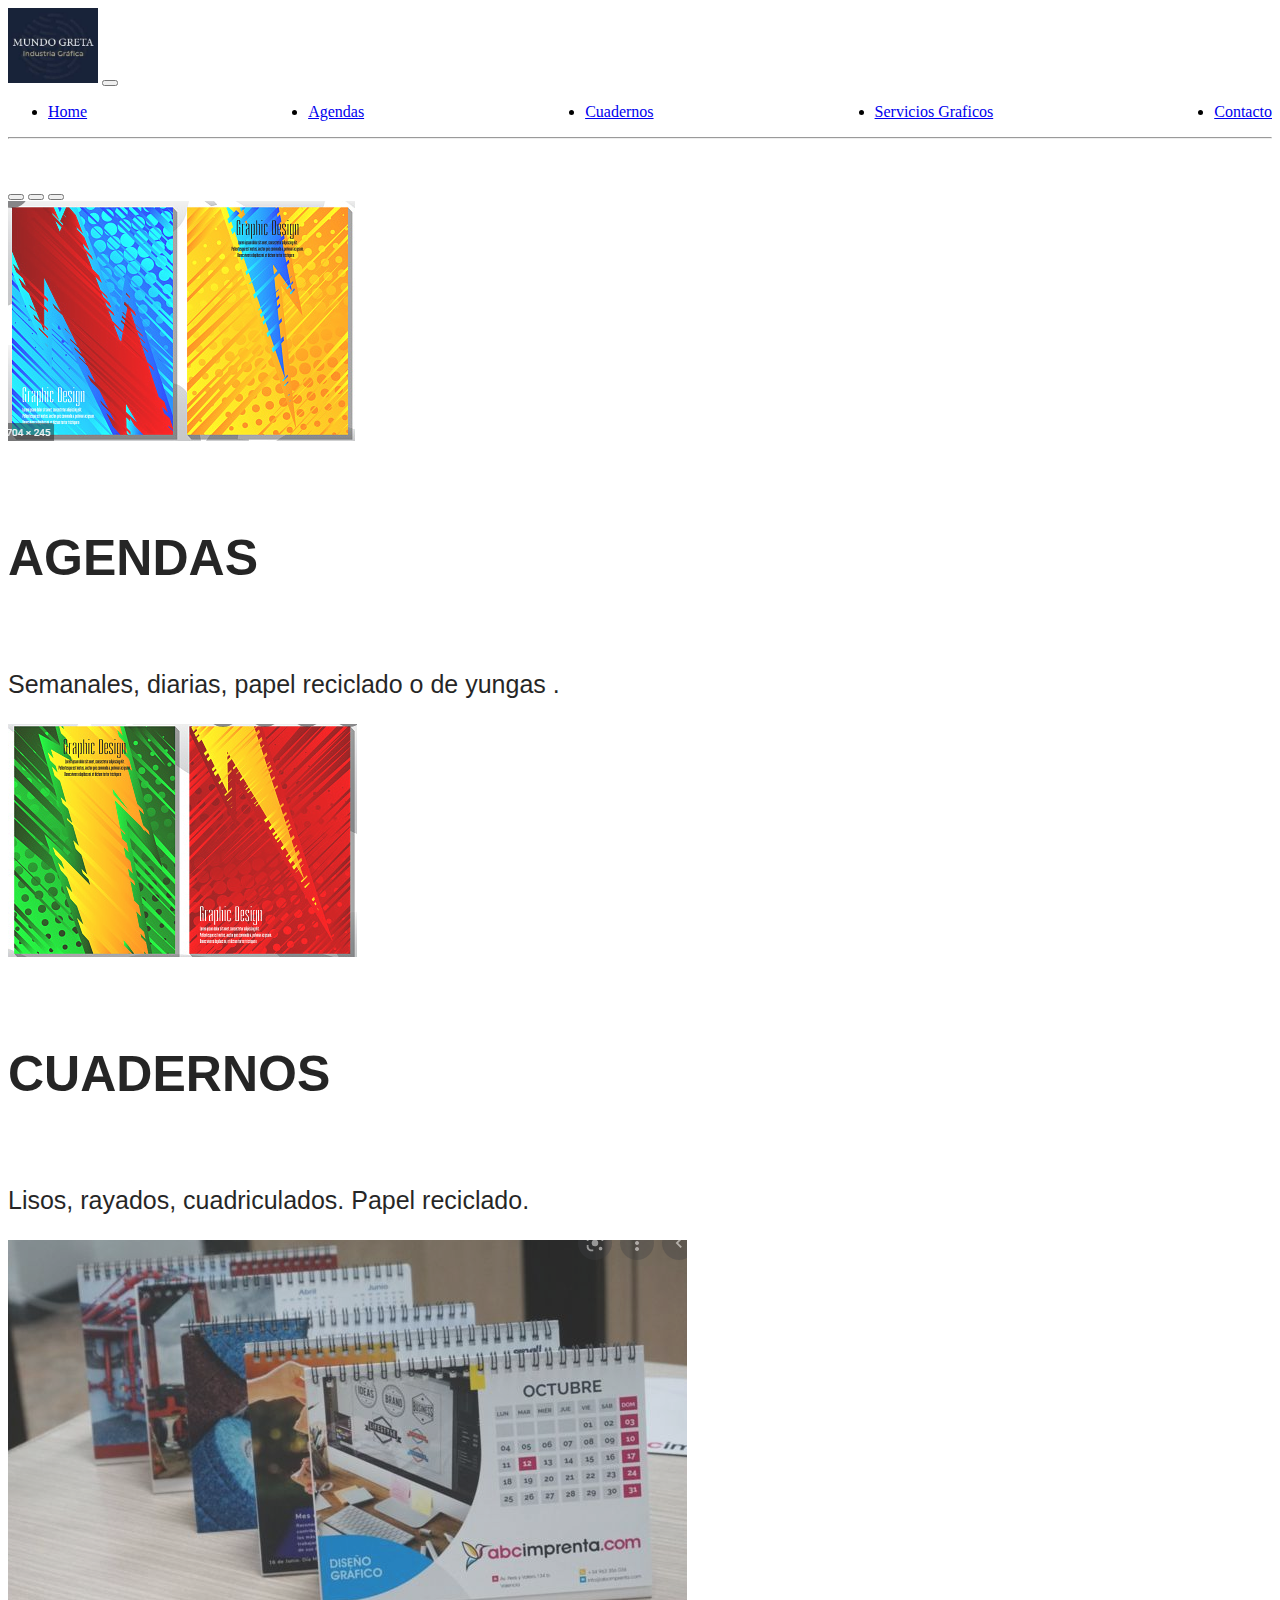
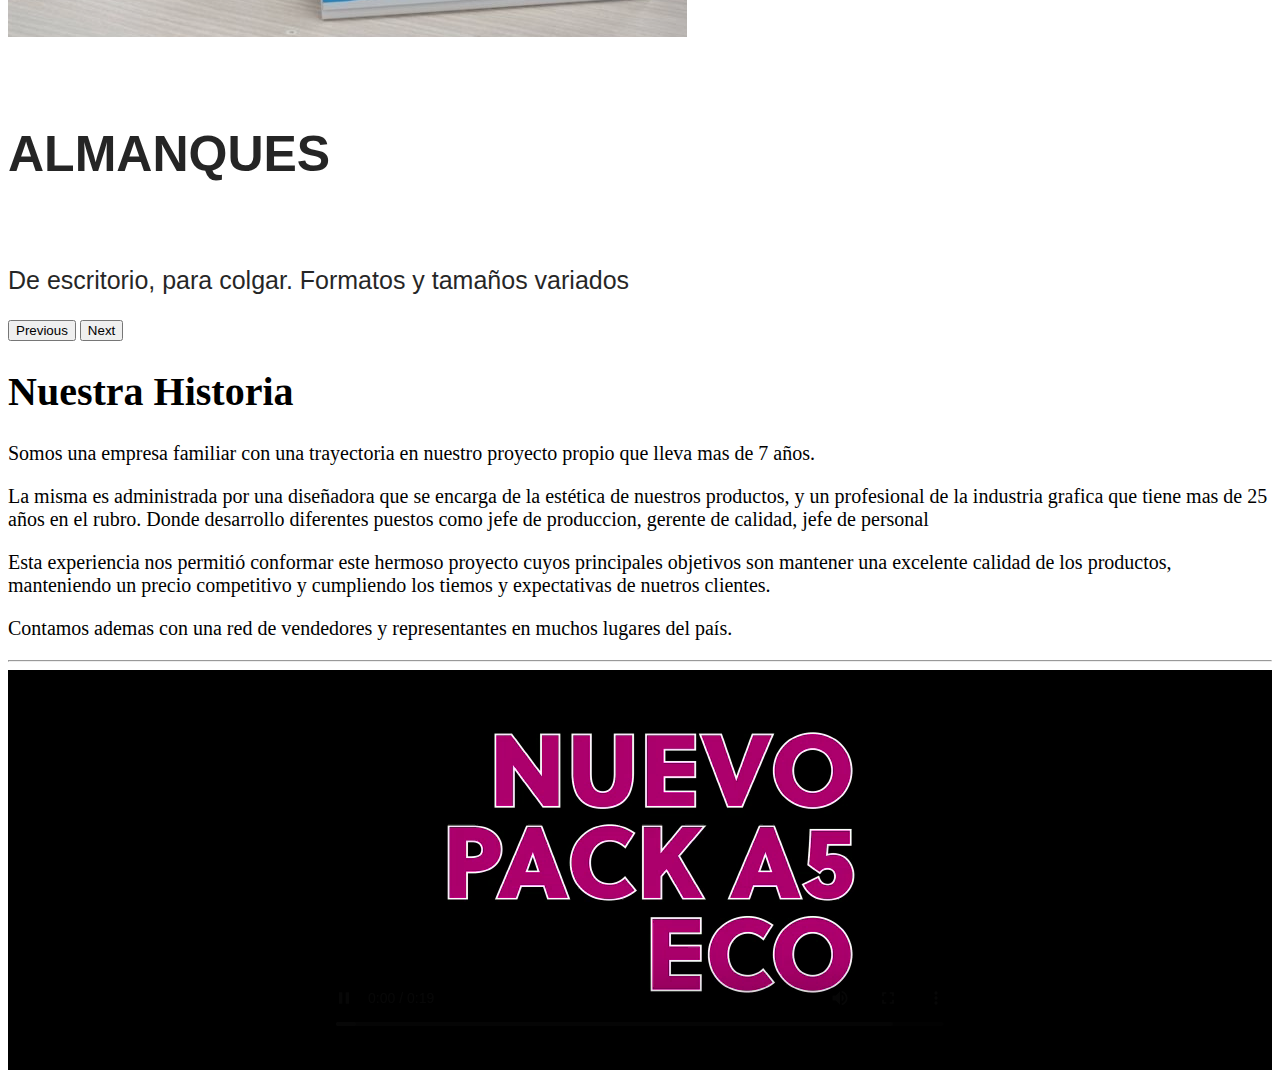
<file: index.html>
<!DOCTYPE html>
<html lang="en">
<head>
    <meta charset="UTF-8">
    <meta http-equiv="X-UA-Compatible" content="IE=edge">
    <meta name="viewport" content="width=device-width, initial-scale=1.0">
    <title>bootstrap</title>
    <!-- CSS only -->
<link href="https://cdn.jsdelivr.net/npm/bootstrap@5.2.0-beta1/dist/css/bootstrap.min.css" rel="stylesheet" integrity="sha384-0evHe/X+R7YkIZDRvuzKMRqM+OrBnVFBL6DOitfPri4tjfHxaWutUpFmBp4vmVor" crossorigin="anonymous">
<link rel="stylesheet" href="./css/estilos.css">

</head>
<body>

 
      <nav class="navbar navbar-expand-lg bg-light">
        <div class="container-fluid">
            <img src="./imagenes/logomg.png" alt="" width="90" height="75">
          <a class="navbar-brand" href="./index.html"></a>
          <button class="navbar-toggler" type="button" data-bs-toggle="collapse" data-bs-target="#navbarNav" aria-controls="navbarNav" aria-expanded="false" aria-label="Toggle navigation">
            <span class="navbar-toggler-icon"></span>
          </button>
          <div class="collapse navbar-collapse" id="navbarNav">
            <ul class="navbar-nav">
              <li class="nav-item">
                <a class="nav-link active" aria-current="page" href="./index.html">Home</a>
              </li>
              <li class="nav-item">
                <a class="nav-link" href="./html paginas/agendas2.html">Agendas</a>
              </li>
              <li class="nav-item">
                <a class="nav-link" href="./html paginas/cuadernos2.html">Cuadernos</a>
              </li>
              <li class="nav-item">
                <a class="nav-link" href="./html paginas/servgraficos2.html">Servicios Graficos</a>
              </li>
              <li class="nav-item">
                <a class="nav-link" href="./html paginas/contacto2.html">Contacto</a>
              </li>
            </ul>
          </div>
        </div>
      </nav>

<hr>

      <br>
      <br>
 
      <div class="container bg-info">
        <div class="row">
          <div class="col-md-6">
            <div id="carouselExampleCaptions" class="carousel slide" data-bs-ride="false">
        <div class="carousel-indicators">
          <button type="button" data-bs-target="#carouselExampleCaptions" data-bs-slide-to="0" class="active" aria-current="true" aria-label="Slide 1"></button>
          <button type="button" data-bs-target="#carouselExampleCaptions" data-bs-slide-to="1" aria-label="Slide 2"></button>
          <button type="button" data-bs-target="#carouselExampleCaptions" data-bs-slide-to="2" aria-label="Slide 3"></button>
        </div>
        <div class="carousel-inner">
          <div class="carousel-item active">
            <img src="./imagenes/cuadernos4.png" class="d-block w-100" alt="...">
            <div class="carousel-caption d-none d-md-block">
              <h5>AGENDAS</h5>
              <p>Semanales, diarias, papel reciclado o de yungas .</p>
            </div>
          </div>
          <div class="carousel-item">
            <img src="./imagenes/cuadernos5.png" class="d-block w-100" alt="...">
            <div class="carousel-caption d-none d-md-block">
              <h5>CUADERNOS</h5>
              <p>Lisos, rayados, cuadriculados. Papel reciclado.</p>
            </div>
          </div>
          <div class="carousel-item">
            <img src="./imagenes/almanaques1.png" class="d-block w-100" alt="...">
            <div class="carousel-caption d-none d-md-block">
              <h5>ALMANQUES</h5>
              <p>De escritorio, para colgar. Formatos y tamaños variados</p>
            </div>
          </div>
        </div>
        <button class="carousel-control-prev" type="button" data-bs-target="#carouselExampleCaptions" data-bs-slide="prev">
          <span class="carousel-control-prev-icon" aria-hidden="true"></span>
          <span class="visually-hidden">Previous</span>
        </button>
        <button class="carousel-control-next" type="button" data-bs-target="#carouselExampleCaptions" data-bs-slide="next">
          <span class="carousel-control-next-icon" aria-hidden="true"></span>
          <span class="visually-hidden">Next</span>
        </button>
      </div>
          </div>
          <div class="col">
            <article class="content">
                <div>
                <h1>Nuestra Historia</h1>
                <p>Somos una empresa familiar con una trayectoria en nuestro proyecto propio que lleva mas de 7 años.</p>
                <p>La misma es administrada por una diseñadora que se encarga de la estética de nuestros productos, y un profesional de la industria grafica que tiene mas de 25 años en el rubro. Donde desarrollo diferentes puestos como jefe de produccion, gerente de calidad, jefe de personal</p>
                <p>Esta experiencia nos permitió conformar este hermoso proyecto cuyos principales objetivos son mantener una excelente calidad de los productos, manteniendo un precio competitivo y cumpliendo los tiemos y expectativas de nuetros clientes. </p>
                <p>Contamos ademas con una red de vendedores y representantes en muchos lugares del país.</p>
            </div>
            </article>
            <!--<iframe src="./imagenes/Agendas Video.mp4" frameborder="0"></iframe>
             <video 
             src="./imagenes/Agendas Video.mp4" muted autoplay controls >
             
            </video> -->
          </div>
          </div>
      </div>

<hr>

<div class="ad">
    <div class="video-responsive">
    <iframe width="560" height="315"  
        src="./imagenes/Agendas Video.mp4"
        title="Agendas nuevas"  
        frameborder="0" 
        allow="accelerometer; autoplay; clipboard-write; encrypted-media; gyroscope; picture-in-picture" 
        allowfullscreen>
        
        
    </iframe>
</div>


      
    




<!-- JavaScript Bundle with Popper -->
<script src="https://cdn.jsdelivr.net/npm/bootstrap@5.2.0-beta1/dist/js/bootstrap.bundle.min.js" integrity="sha384-pprn3073KE6tl6bjs2QrFaJGz5/SUsLqktiwsUTF55Jfv3qYSDhgCecCxMW52nD2" crossorigin="anonymous"></script>    
</body>
</html>
</file>
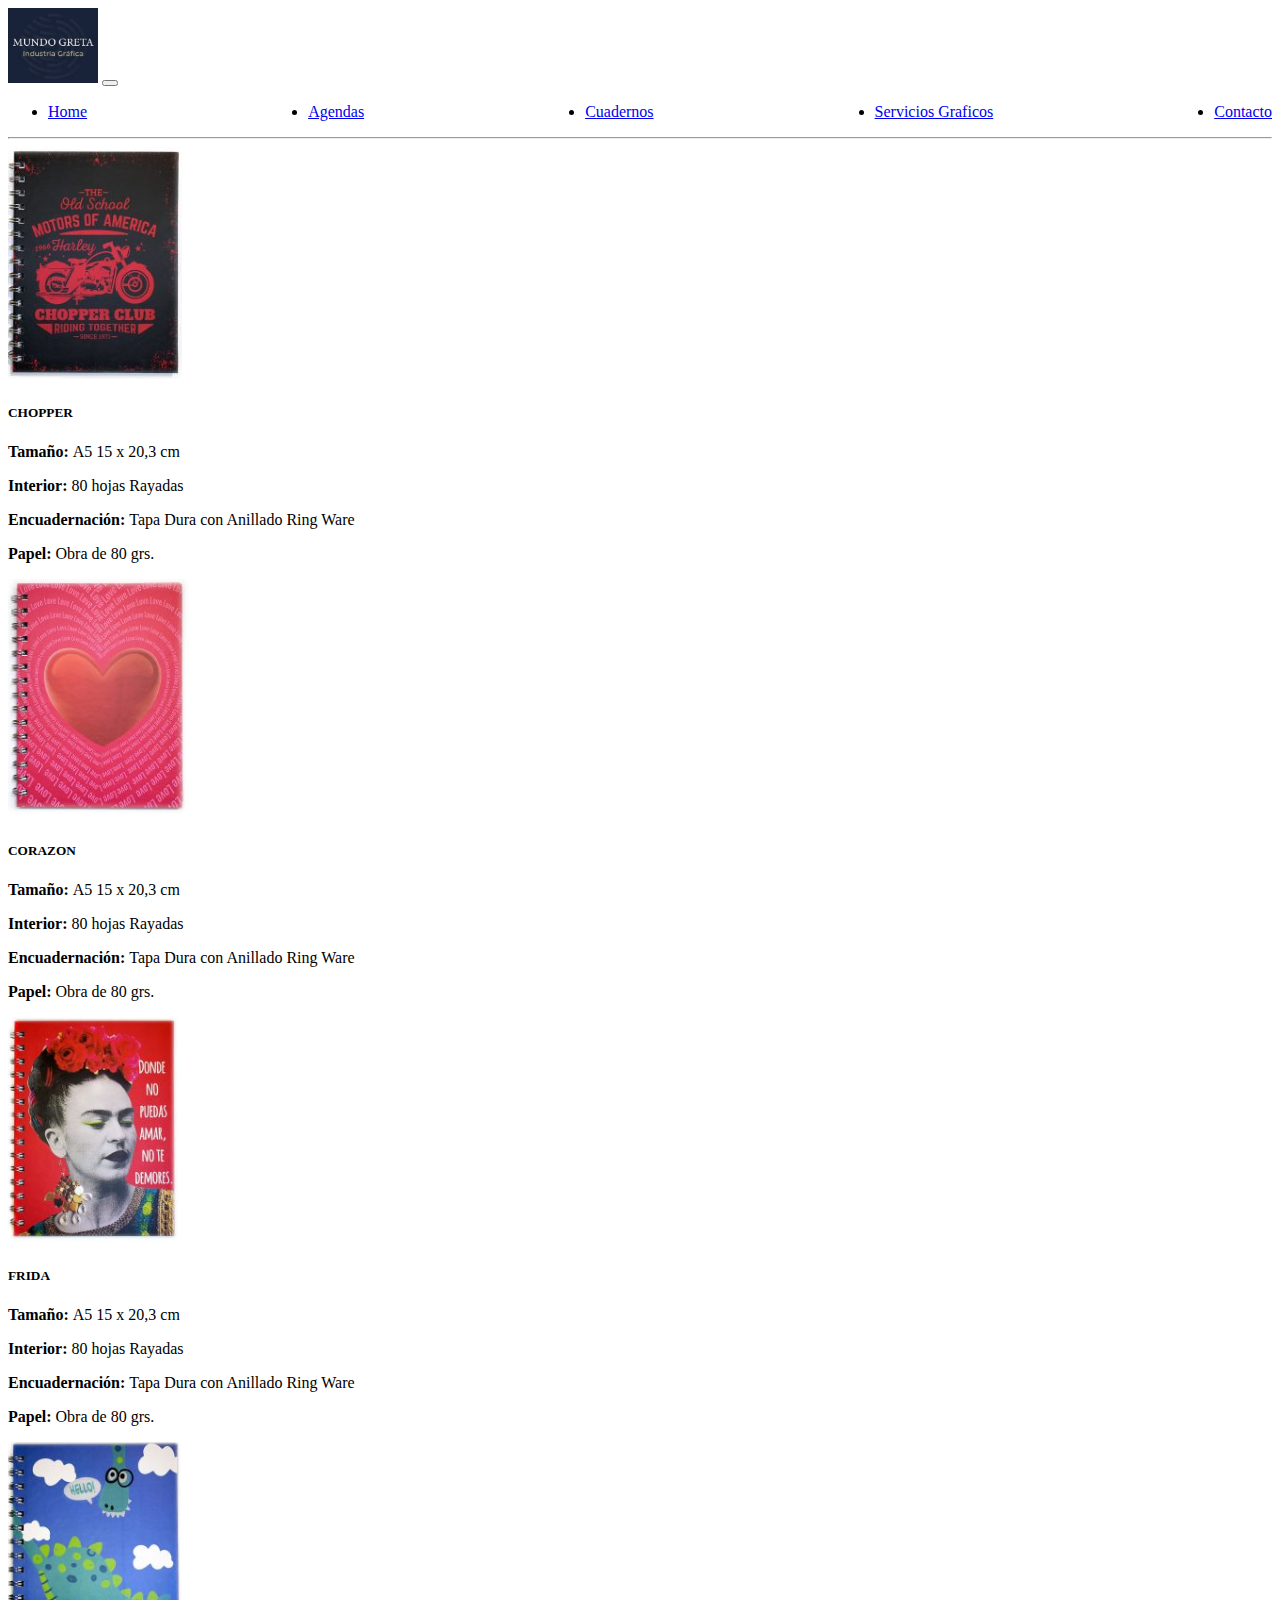
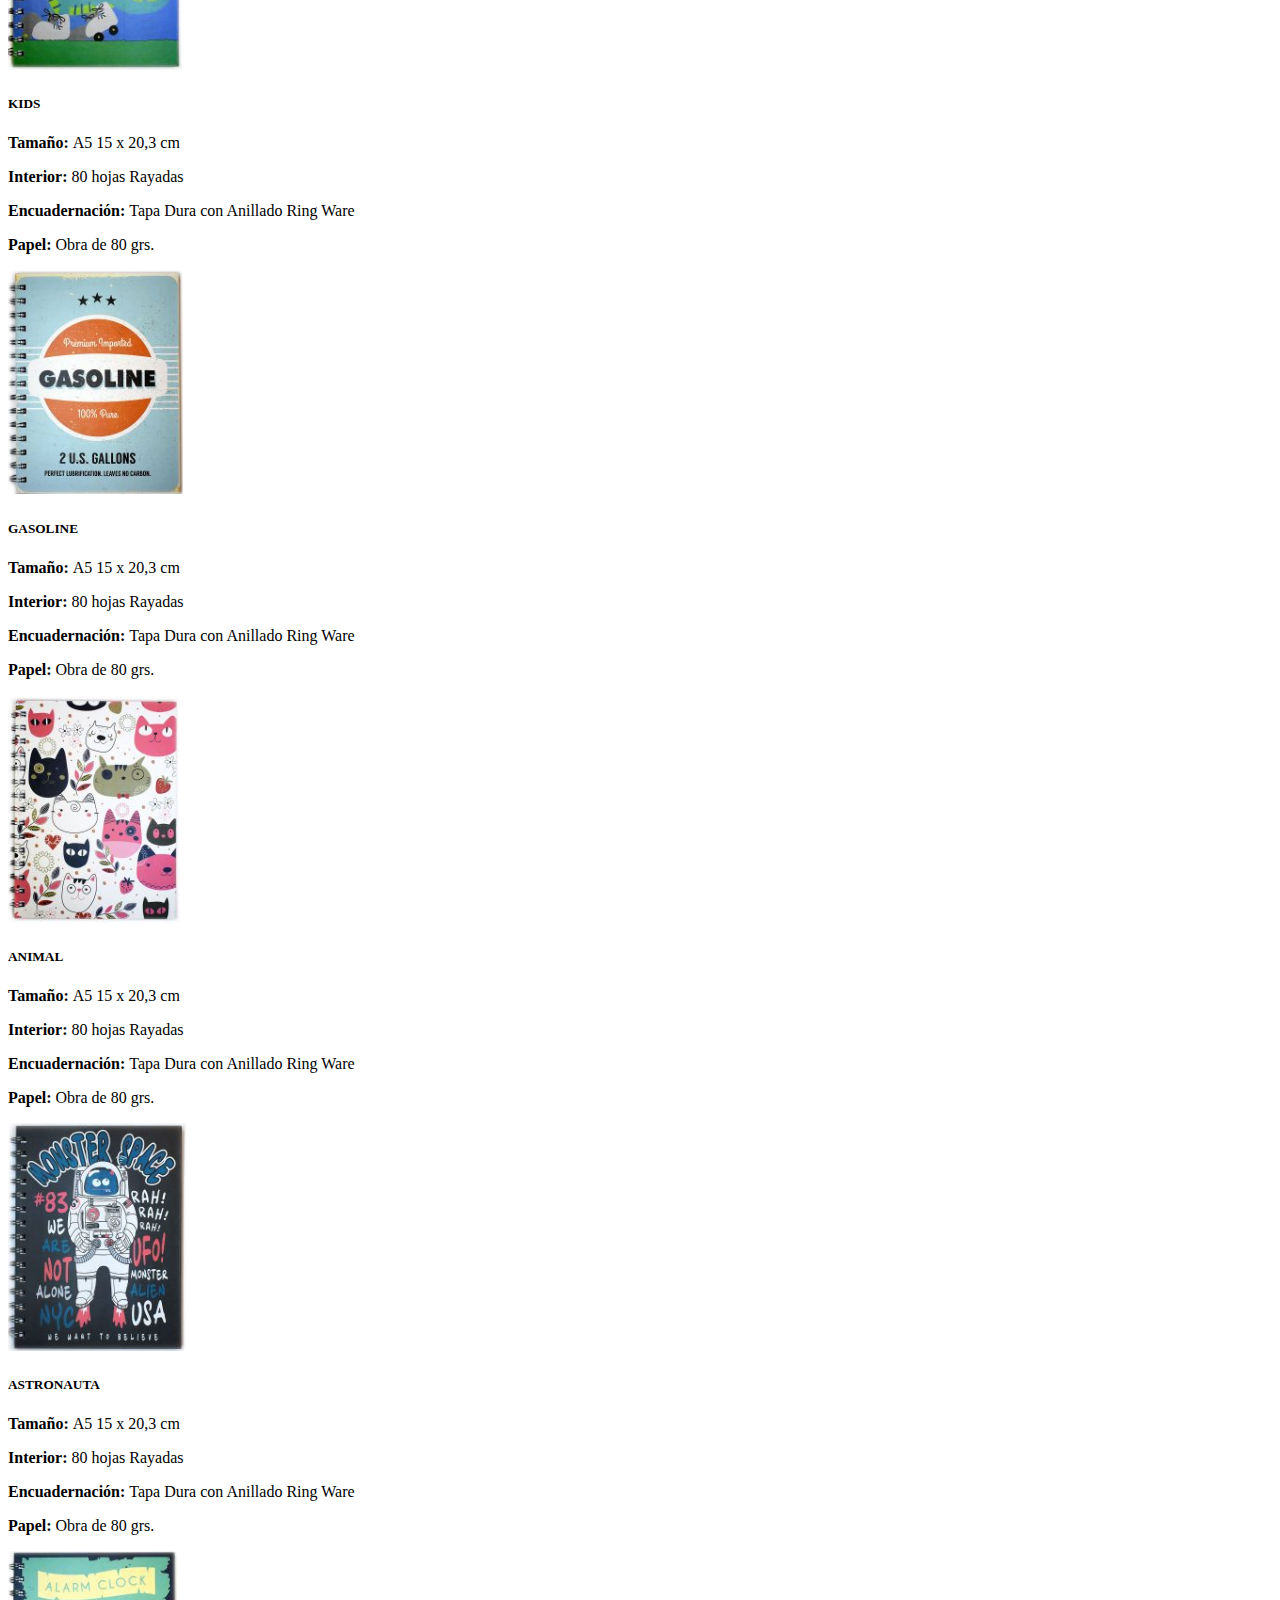
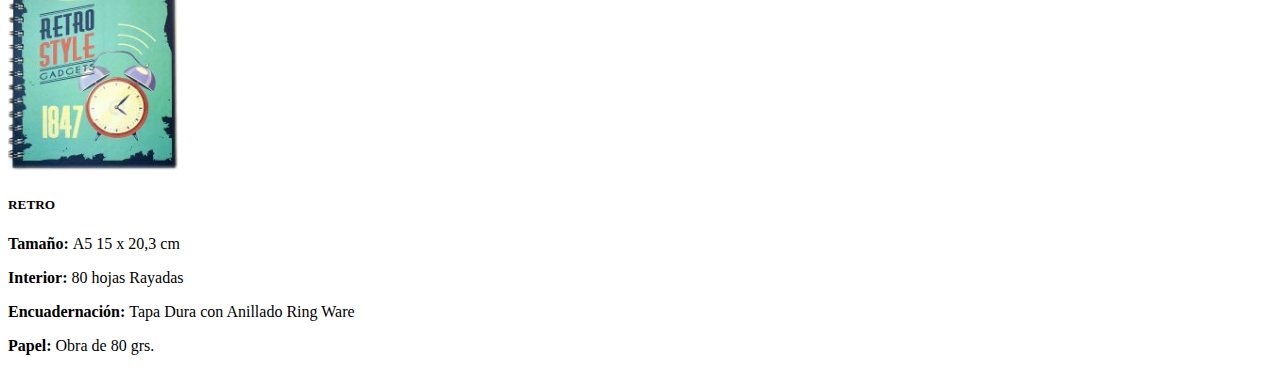
<file: html paginas/agendas2.html>
<!DOCTYPE html>
<html lang="en">
<head>
    <meta charset="UTF-8">
    <meta http-equiv="X-UA-Compatible" content="IE=edge">
    <meta name="viewport" content="width=device-width, initial-scale=1.0">
    <title>Mundo Greta</title>
    <!-- CSS only -->
<link href="https://cdn.jsdelivr.net/npm/bootstrap@5.2.0-beta1/dist/css/bootstrap.min.css" rel="stylesheet" integrity="sha384-0evHe/X+R7YkIZDRvuzKMRqM+OrBnVFBL6DOitfPri4tjfHxaWutUpFmBp4vmVor" crossorigin="anonymous">
<link rel="stylesheet" href="../css/estilos.css">

</head>
<body>

 
      <nav class="navbar navbar-expand-lg bg-light">
        <div class="container-fluid">
            <img src="../imagenes/logomg.png" alt="" width="90" height="75">
          <a class="navbar-brand" href="../index.html"></a>
          <button class="navbar-toggler" type="button" data-bs-toggle="collapse" data-bs-target="#navbarNav" aria-controls="navbarNav" aria-expanded="false" aria-label="Toggle navigation">
            <span class="navbar-toggler-icon"></span>
          </button>
          <div class="collapse navbar-collapse" id="navbarNav">
            <ul class="navbar-nav">
              <li class="nav-item">
                <a class="nav-link active" aria-current="page" href="../index.html">Home</a>
              </li>
              <li class="nav-item">
                <a class="nav-link" href="../html paginas/agendas2.html">Agendas</a>
              </li>
              <li class="nav-item">
                <a class="nav-link" href="../html paginas/cuadernos2.html">Cuadernos</a>
              </li>
              <li class="nav-item">
                <a class="nav-link" href="../html paginas/servgraficos2.html">Servicios Graficos</a>
              </li>
              <li class="nav-item">
                <a class="nav-link" href="../html paginas/contacto2.html">Contacto</a>
              </li>
            </ul>
          </div>
        </div>
      </nav>

<hr>

<div class="row row-cols-1 row-cols-sm-2 row-cols-md-4 row-cols-lg-6 g-6" >
    <div class="col">
      <div class="card" >
        <img src="../imagenes/1agenda.png" class="card-img-top" alt="...">
        <div class="card-body">
          <h5 class="card-title">CHOPPER</h5>
          <p class="card-text"><p><strong> Tamaño: </strong>A5 15 x 20,3 cm</p>
            <p><strong>Interior: </strong>80 hojas Rayadas</p>
            <p><strong>Encuadernación: </strong>Tapa Dura con Anillado Ring Ware</p>
            <p><strong>Papel: </strong>Obra de 80 grs.</p>
        </div>
      </div>
    </div>
    <div class="col">
      <div class="card">
        <img src="../imagenes/agenda2.png" class="card-img-top" alt="...">
        <div class="card-body">
          <h5 class="card-title">CORAZON</h5>
          <p class="card-text"><p><strong> Tamaño: </strong>A5 15 x 20,3 cm</p>
            <p><strong>Interior: </strong>80 hojas Rayadas</p>
            <p><strong>Encuadernación: </strong>Tapa Dura con Anillado Ring Ware</p>
            <p><strong>Papel: </strong>Obra de 80 grs.</p>
        </div>
      </div>
    </div>
    <div class="col">
      <div class="card">
        <img src="../imagenes/agenda3.png" class="card-img-top" alt="...">
        <div class="card-body">
          <h5 class="card-title">FRIDA</h5>
          <p class="card-text"><p><strong> Tamaño: </strong>A5 15 x 20,3 cm</p>
            <p><strong>Interior: </strong>80 hojas Rayadas</p>
            <p><strong>Encuadernación: </strong>Tapa Dura con Anillado Ring Ware</p>
            <p><strong>Papel: </strong>Obra de 80 grs.</p>
        </div>
      </div>
    </div>
    <div class="col">
      <div class="card">
        <img src="../imagenes/agenda4.png" class="card-img-top" alt="...">
        <div class="card-body">
          <h5 class="card-title">KIDS</h5>
          <p class="card-text"><p><strong> Tamaño: </strong>A5 15 x 20,3 cm</p>
            <p><strong>Interior: </strong>80 hojas Rayadas</p>
            <p><strong>Encuadernación: </strong>Tapa Dura con Anillado Ring Ware</p>
            <p><strong>Papel: </strong>Obra de 80 grs.</p>
        </div>
      </div>
    </div>
    <div class="col">
        <div class="card">
          <img src="../imagenes/agenda7.png" class="card-img-top" alt="...">
          <div class="card-body">
            <h5 class="card-title">GASOLINE</h5>
            <p class="card-text"><p><strong> Tamaño: </strong>A5 15 x 20,3 cm</p>
            <p><strong>Interior: </strong>80 hojas Rayadas</p>
            <p><strong>Encuadernación: </strong>Tapa Dura con Anillado Ring Ware</p>
            <p><strong>Papel: </strong>Obra de 80 grs.</p>
          </div>
        </div>
      </div>
      <div class="col">
        <div class="card">
          <img src="../imagenes/agenda8.png" class="card-img-top" alt="...">
          <div class="card-body">
            <h5 class="card-title">ANIMAL</h5>
            <p class="card-text"><p><strong> Tamaño: </strong>A5 15 x 20,3 cm</p>
            <p><strong>Interior: </strong>80 hojas Rayadas</p>
            <p><strong>Encuadernación: </strong>Tapa Dura con Anillado Ring Ware</p>
            <p><strong>Papel: </strong>Obra de 80 grs.</p>
          </div>
        </div>
      </div>
      <div class="col">
        <div class="card">
          <img src="../imagenes/9cuaderno.png" class="card-img-top" alt="...">
          <div class="card-body">
            <h5 class="card-title">ASTRONAUTA</h5>
            <p class="card-text"><p><strong> Tamaño: </strong>A5 15 x 20,3 cm</p>
            <p><strong>Interior: </strong>80 hojas Rayadas</p>
            <p><strong>Encuadernación: </strong>Tapa Dura con Anillado Ring Ware</p>
            <p><strong>Papel: </strong>Obra de 80 grs.</p>
          </div>
        </div>
      </div>
      <div class="col">
        <div class="card">
          <img src="../imagenes/11cuaderno.png" class="card-img-top" alt="...">
          <div class="card-body">
            <h5 class="card-title">RETRO</h5>
            <p class="card-text"><p><strong> Tamaño: </strong>A5 15 x 20,3 cm</p>
            <p><strong>Interior: </strong>80 hojas Rayadas</p>
            <p><strong>Encuadernación: </strong>Tapa Dura con Anillado Ring Ware</p>
            <p><strong>Papel: </strong>Obra de 80 grs.</p>
          </div>
        </div>
      </div>
  </div>







<!-- JavaScript Bundle with Popper -->
<script src="https://cdn.jsdelivr.net/npm/bootstrap@5.2.0-beta1/dist/js/bootstrap.bundle.min.js" integrity="sha384-pprn3073KE6tl6bjs2QrFaJGz5/SUsLqktiwsUTF55Jfv3qYSDhgCecCxMW52nD2" crossorigin="anonymous"></script>    
</body>
</html>
</file>
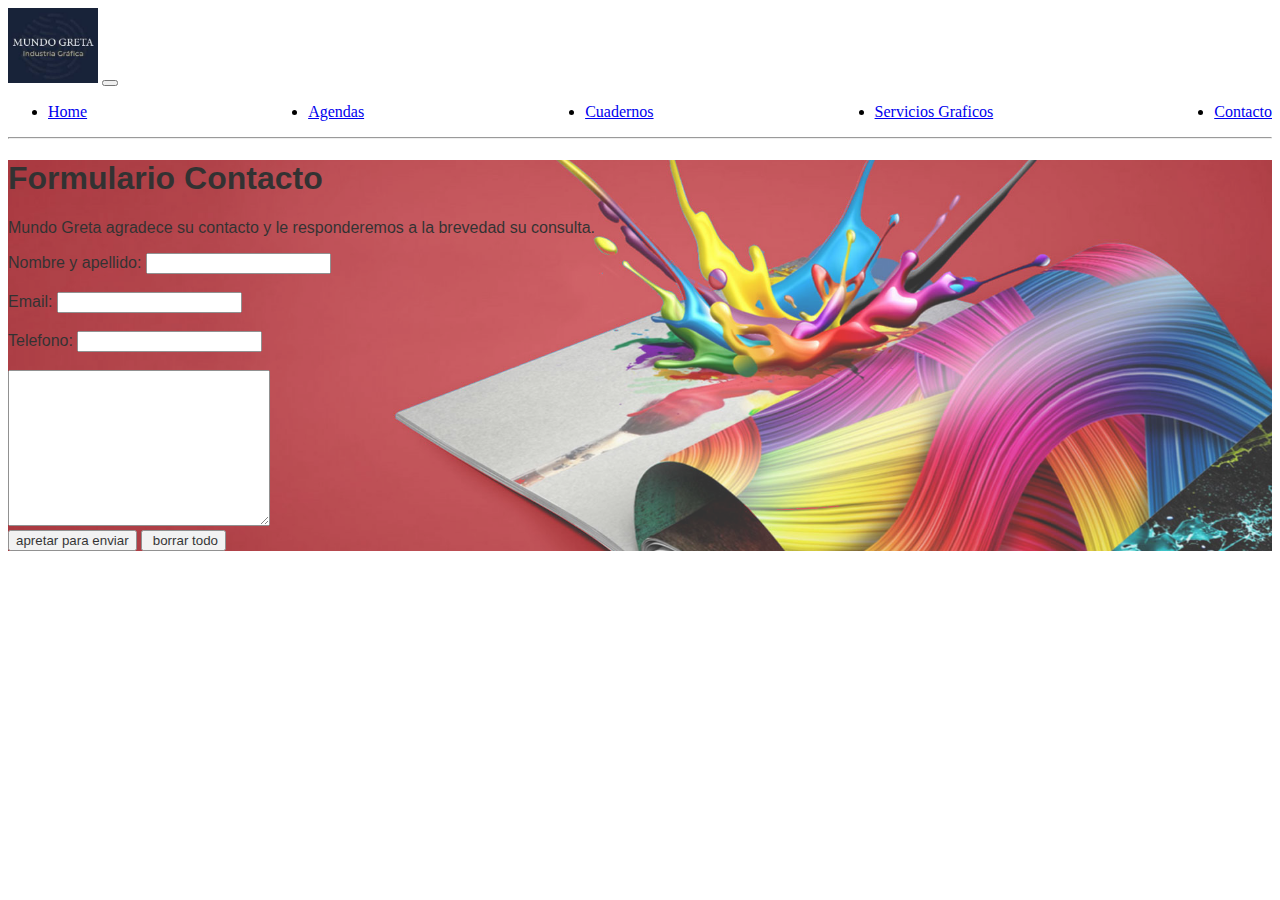
<file: html paginas/contacto2.html>
<!DOCTYPE html>
<html lang="en">
<head>
    <meta charset="UTF-8">
    <meta http-equiv="X-UA-Compatible" content="IE=edge">
    <meta name="viewport" content="width=device-width, initial-scale=1.0">
    <title>Mundo Greta</title>
    <!-- CSS only -->
<link href="https://cdn.jsdelivr.net/npm/bootstrap@5.2.0-beta1/dist/css/bootstrap.min.css" rel="stylesheet" integrity="sha384-0evHe/X+R7YkIZDRvuzKMRqM+OrBnVFBL6DOitfPri4tjfHxaWutUpFmBp4vmVor" crossorigin="anonymous">
<link rel="stylesheet" href="../css/estilos.css">

</head>
<body>

 
      <nav class="navbar navbar-expand-lg bg-light">
        <div class="container-fluid">
            <img src="../imagenes/logomg.png" alt="" width="90" height="75">
          <a class="navbar-brand" href="../index.html"></a>
          <button class="navbar-toggler" type="button" data-bs-toggle="collapse" data-bs-target="#navbarNav" aria-controls="navbarNav" aria-expanded="false" aria-label="Toggle navigation">
            <span class="navbar-toggler-icon"></span>
          </button>
          <div class="collapse navbar-collapse" id="navbarNav">
            <ul class="navbar-nav">
              <li class="nav-item">
                <a class="nav-link active" aria-current="page" href="../index.html">Home</a>
              </li>
              <li class="nav-item">
                <a class="nav-link" href="../html paginas/agendas2.html">Agendas</a>
              </li>
              <li class="nav-item">
                <a class="nav-link" href="../html paginas/cuadernos2.html">Cuadernos</a>
              </li>
              <li class="nav-item">
                <a class="nav-link" href="../html paginas/servgraficos2.html">Servicios Graficos</a>
              </li>
              <li class="nav-item">
                <a class="nav-link" href="../html paginas/contacto2.html">Contacto</a>
              </li>
            </ul>
          </div>
        </div>
      </nav>

<hr>

<nav class="contacto__imagen__fondo">
    <h1>Formulario Contacto</h1>

    <div>
        <p>Mundo Greta agradece su contacto y le responderemos a la brevedad su consulta.</p>

    </div>

    <form action="enviar.php">
        <div>
            <label for="Nombre">Nombre y apellido:</label>
            <input type="text" id="nombre">
        </div>
    <br>
    
        <div>
            <label for="emial">Email:</label>
            <input type="email" name="" id="email">
        </div>
    <br>

         <div>
            <label for="telefono">Telefono:</label>
            <input type="number" name="" id="telefono">
        </div>
    <br>
        <div>
            <textarea name="Cometarios" id="comentarios" cols="30" rows="10"></textarea>
        </div>

    <input type="submit" value="apretar para enviar">
    <input type="reset" value=" borrar todo">
    
</nav>







<!-- JavaScript Bundle with Popper -->
<script src="https://cdn.jsdelivr.net/npm/bootstrap@5.2.0-beta1/dist/js/bootstrap.bundle.min.js" integrity="sha384-pprn3073KE6tl6bjs2QrFaJGz5/SUsLqktiwsUTF55Jfv3qYSDhgCecCxMW52nD2" crossorigin="anonymous"></script>    
</body>
</html>
</file>
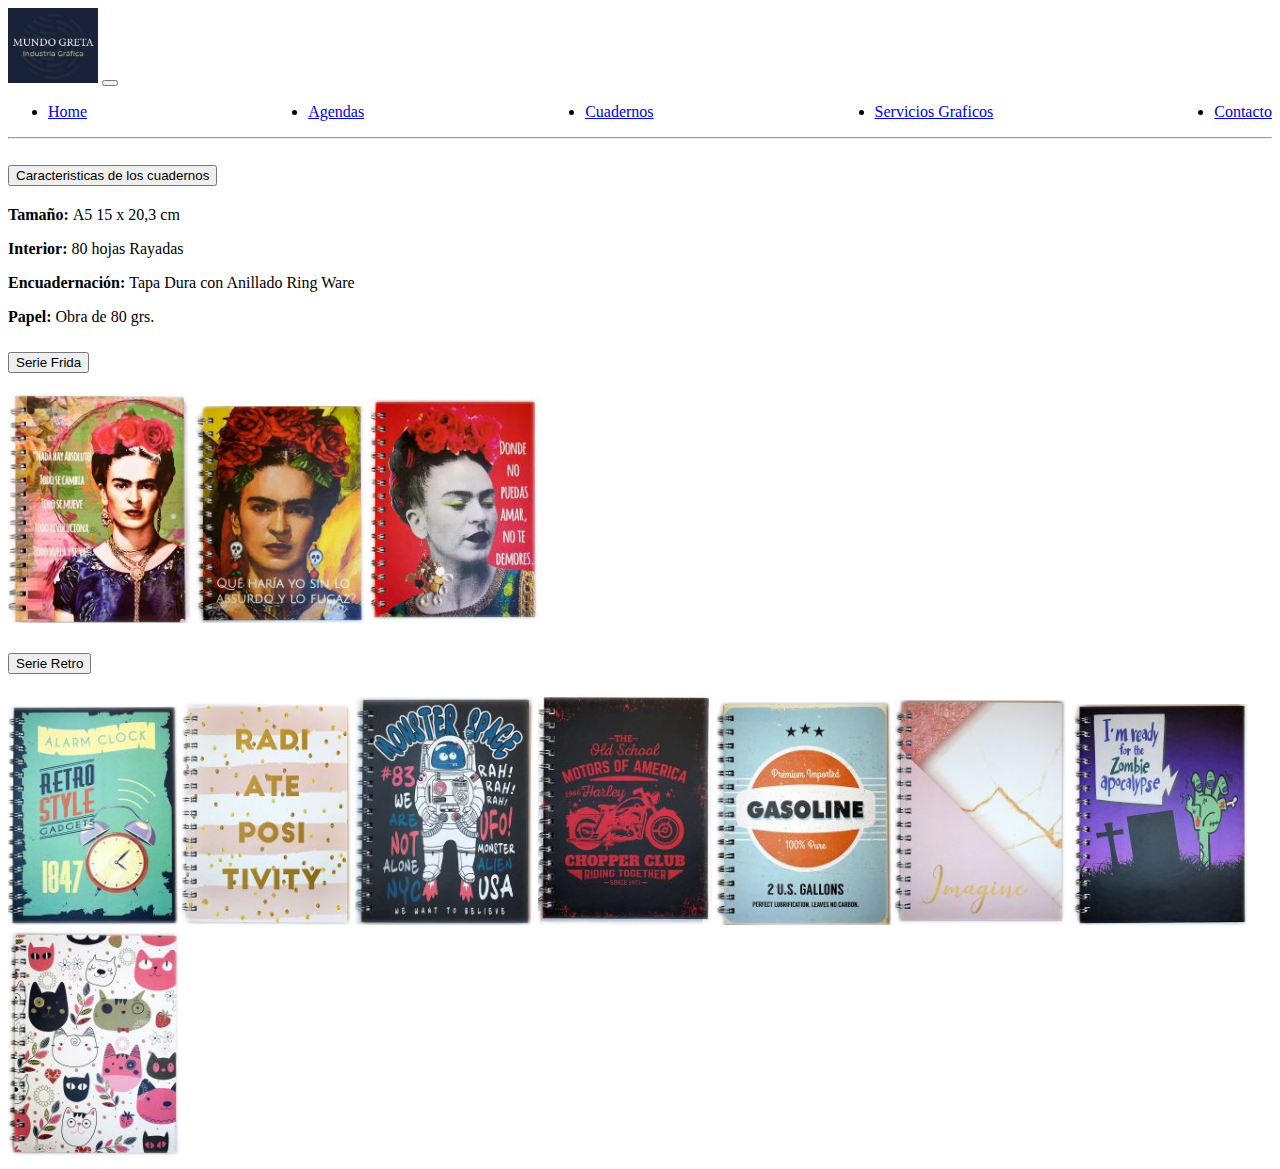
<file: html paginas/cuadernos2.html>
<!DOCTYPE html>
<html lang="en">
<head>
    <meta charset="UTF-8">
    <meta http-equiv="X-UA-Compatible" content="IE=edge">
    <meta name="viewport" content="width=device-width, initial-scale=1.0">
    <title>Mundo Greta </title>
    <!-- CSS only -->
<link href="https://cdn.jsdelivr.net/npm/bootstrap@5.2.0-beta1/dist/css/bootstrap.min.css" rel="stylesheet" integrity="sha384-0evHe/X+R7YkIZDRvuzKMRqM+OrBnVFBL6DOitfPri4tjfHxaWutUpFmBp4vmVor" crossorigin="anonymous">
<link rel="stylesheet" href="../css/estilos.css">

</head>
<body>

 
      <nav class="navbar navbar-expand-lg bg-light">
        <div class="container-fluid">
            <img src="../imagenes/logomg.png" alt="" width="90" height="75">
          <a class="navbar-brand" href="../index.html"></a>
          <button class="navbar-toggler" type="button" data-bs-toggle="collapse" data-bs-target="#navbarNav" aria-controls="navbarNav" aria-expanded="false" aria-label="Toggle navigation">
            <span class="navbar-toggler-icon"></span>
          </button>
          <div class="collapse navbar-collapse" id="navbarNav">
            <ul class="navbar-nav">
              <li class="nav-item">
                <a class="nav-link active" aria-current="page" href="../index.html">Home</a>
              </li>
              <li class="nav-item">
                <a class="nav-link" href="../html paginas/agendas2.html">Agendas</a>
              </li>
              <li class="nav-item">
                <a class="nav-link" href="../html paginas/cuadernos2.html">Cuadernos</a>
              </li>
              <li class="nav-item">
                <a class="nav-link" href="../html paginas/servgraficos2.html">Servicios Graficos</a>
              </li>
              <li class="nav-item">
                <a class="nav-link" href="../html paginas/contacto2.html">Contacto</a>
              </li>
            </ul>
          </div>
        </div>
      </nav>

<hr>

<div class="accordion" id="accordionPanelsStayOpenExample">
    <div class="accordion-item">
      <h2 class="accordion-header" id="panelsStayOpen-headingOne">
        <button class="accordion-button" type="button" data-bs-toggle="collapse" data-bs-target="#panelsStayOpen-collapseOne" aria-expanded="true" aria-controls="panelsStayOpen-collapseOne">
          Caracteristicas de los cuadernos
        </button>
      </h2>
      <div id="panelsStayOpen-collapseOne" class="accordion-collapse collapse show" aria-labelledby="panelsStayOpen-headingOne">
        <div class="accordion-body">
          <p><strong> Tamaño: </strong>A5 15 x 20,3 cm</p>
          <p><strong>Interior: </strong>80 hojas Rayadas</p>
          <p><strong>Encuadernación: </strong>Tapa Dura con Anillado Ring Ware</p>
          <p><strong>Papel: </strong>Obra de 80 grs.</p>
        </div>
      </div>
    </div>
    <div class="accordion-item">
      <h2 class="accordion-header" id="panelsStayOpen-headingTwo">
        <button class="accordion-button collapsed" type="button" data-bs-toggle="collapse" data-bs-target="#panelsStayOpen-collapseTwo" aria-expanded="false" aria-controls="panelsStayOpen-collapseTwo">
          Serie Frida
        </button>
      </h2>
      <div id="panelsStayOpen-collapseTwo" class="accordion-collapse collapse" aria-labelledby="panelsStayOpen-headingTwo">
        <div class="accordion-body">
            <div class="grid-gallery">
                
                <img src="../imagenes/agenda6.png" alt="">
                <img src="../imagenes/agenda5.png" alt="">
                <img src="../imagenes/agenda3.png" alt="">
            </div>    
        </div>
      </div>
    </div>
    <div class="accordion-item">
      <h2 class="accordion-header" id="panelsStayOpen-headingThree">
        <button class="accordion-button collapsed" type="button" data-bs-toggle="collapse" data-bs-target="#panelsStayOpen-collapseThree" aria-expanded="false" aria-controls="panelsStayOpen-collapseThree">
          Serie Retro 
        </button>
      </h2>
      <div id="panelsStayOpen-collapseThree" class="accordion-collapse collapse" aria-labelledby="panelsStayOpen-headingThree">
        <div class="accordion-body">
            <div class="grid-gallery">
                <img src="../imagenes/11cuaderno.png" alt="">
                <img src="../imagenes/10cuaderno.png" alt="">
                <img src="../imagenes/9cuaderno.png" alt="">
                <img src="../imagenes/1agenda.png" alt="">
                <img src="../imagenes/agenda7.png" alt="">
                <img src="../imagenes/agenda10.png" alt="">
                <img src="../imagenes/agenda11.png" alt="">
                <img src="../imagenes/agenda8.png" alt="">
            </div>
      </div>
    </div>
  </div>








<!-- JavaScript Bundle with Popper -->
<script src="https://cdn.jsdelivr.net/npm/bootstrap@5.2.0-beta1/dist/js/bootstrap.bundle.min.js" integrity="sha384-pprn3073KE6tl6bjs2QrFaJGz5/SUsLqktiwsUTF55Jfv3qYSDhgCecCxMW52nD2" crossorigin="anonymous"></script>    
</body>
</html>
</file>
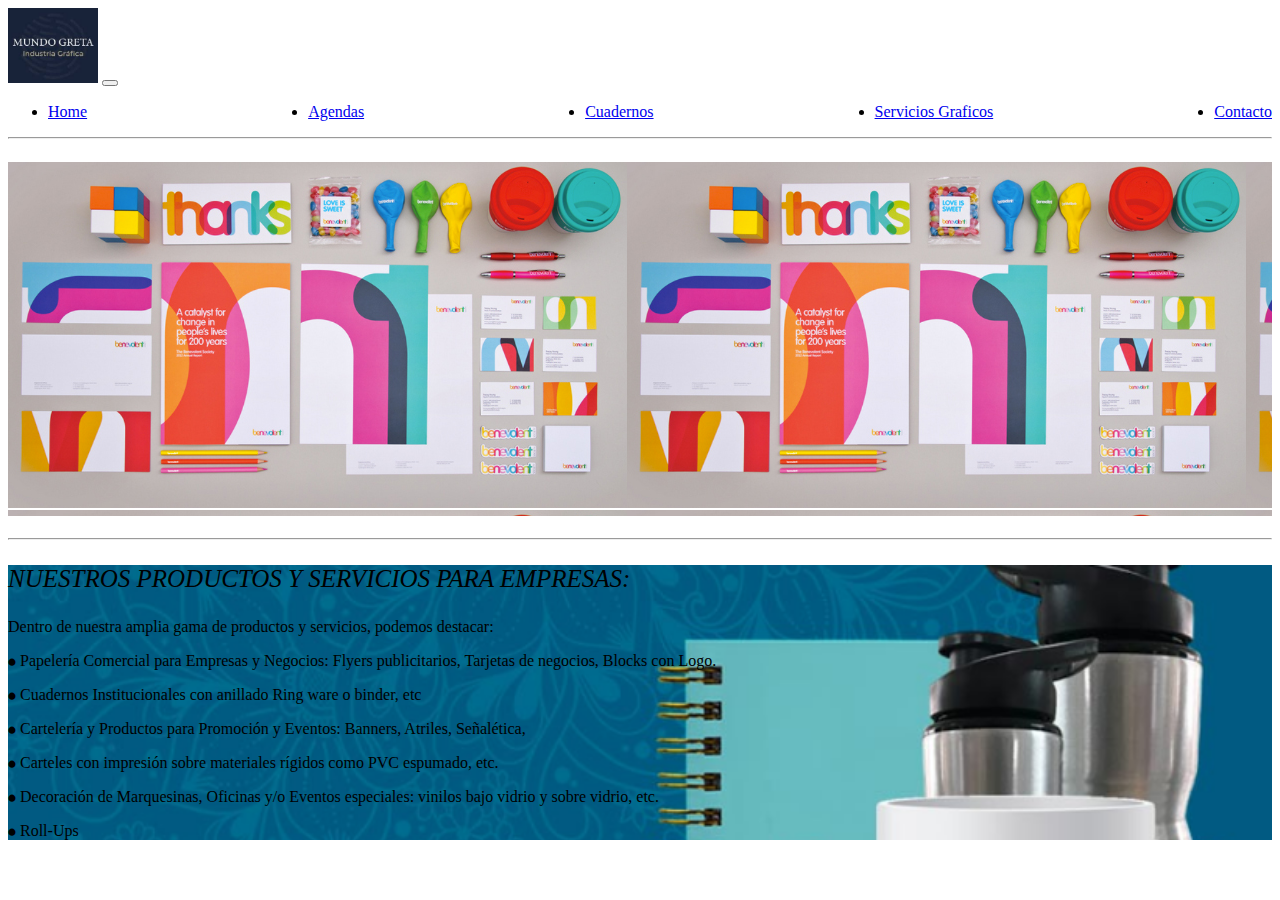
<file: html paginas/servgraficos2.html>
<!DOCTYPE html>
<html lang="en">
<head>
    <meta charset="UTF-8">
    <meta http-equiv="X-UA-Compatible" content="IE=edge">
    <meta name="viewport" content="width=device-width, initial-scale=1.0">
    <title>Mundo Greta</title>
    <!-- CSS only -->
<link href="https://cdn.jsdelivr.net/npm/bootstrap@5.2.0-beta1/dist/css/bootstrap.min.css" rel="stylesheet" integrity="sha384-0evHe/X+R7YkIZDRvuzKMRqM+OrBnVFBL6DOitfPri4tjfHxaWutUpFmBp4vmVor" crossorigin="anonymous">
<link rel="stylesheet" href="../css/estilos.css">

</head>





<body>

 
      <nav class="navbar navbar-expand-lg bg-light">
        <div class="container-fluid">
            <img src="../imagenes/logomg.png" alt="" width="90" height="75">
          <a class="navbar-brand" href="../index.html"></a>
          <button class="navbar-toggler" type="button" data-bs-toggle="collapse" data-bs-target="#navbarNav" aria-controls="navbarNav" aria-expanded="false" aria-label="Toggle navigation">
            <span class="navbar-toggler-icon"></span>
          </button>
          <div class="collapse navbar-collapse" id="navbarNav">
            <ul class="navbar-nav">
              <li class="nav-item">
                <a class="nav-link active" aria-current="page" href="../index.html">Home</a>
              </li>
              <li class="nav-item">
                <a class="nav-link" href="../html paginas/agendas2.html">Agendas</a>
              </li>
              <li class="nav-item">
                <a class="nav-link" href="../html paginas/cuadernos2.html">Cuadernos</a>
              </li>
              <li class="nav-item">
                <a class="nav-link" href="../html paginas/servgraficos2.html">Servicios Graficos</a>
              </li>
              <li class="nav-item">
                <a class="nav-link" href="../html paginas/contacto2.html">Contacto</a>
              </li>
            </ul>
          </div>
        </div>
      </nav>

<hr>

<div class="wrapper">

    <header class="main-head">
    
        <h1><img src="../imagenes/Posible-fondo.png" alt=""></h1> 
    
    </header>
</div> 
<hr>

<div class="servicios__graficos__imagen__fondo">
    
    <p id="servicios__graficos__texto__fondo">NUESTROS PRODUCTOS Y SERVICIOS PARA EMPRESAS:</p>
    <p>
    <spam class="servgraficos__parrafo">
        Dentro de nuestra amplia gama de productos y servicios, podemos destacar:
    </spam>
    <p></p>
    <div class="servgraficos__parrafo">
        ⦁ Papelería Comercial para Empresas y Negocios: Flyers publicitarios, Tarjetas de negocios, Blocks con Logo. <p></p>
        ⦁ Cuadernos Institucionales con anillado Ring ware o binder, etc
    </div>
    <p></p>
    <div class="servgraficos__parrafo">
        ⦁ Cartelería y Productos para Promoción y Eventos: Banners, Atriles, Señalética, <p></p> ⦁ Carteles con impresión sobre materiales rígidos como PVC espumado, etc.
    </div>
    <p></p>
    <div class="servgraficos__parrafo">       
        ⦁ Decoración de Marquesinas, Oficinas y/o Eventos especiales: vinilos bajo vidrio y sobre vidrio, etc.
    </div>
    <p></p>
    <div class="servgraficos__parrafo">
        ⦁ Roll-Ups
    </div>


</p>


</div>






<!-- JavaScript Bundle with Popper -->
<script src="https://cdn.jsdelivr.net/npm/bootstrap@5.2.0-beta1/dist/js/bootstrap.bundle.min.js" integrity="sha384-pprn3073KE6tl6bjs2QrFaJGz5/SUsLqktiwsUTF55Jfv3qYSDhgCecCxMW52nD2" crossorigin="anonymous"></script>    
</body>
</html>
</file>
<file: css/estilos.css>
*{
    box-sizing: border-box;
    min-height: auto;
}

 .main-head {
    grid-area: header;
    background-color: #e6f0f0;
    display: flexbox;
    background-image: url("../imagenes/Posible-fondo.png");
    
}

.video-responsive {
    overflow:hidden;
    padding-bottom:400px; 
    position:relative;
    height:0;
    
}

.video-responsive iframe{
    left:0;
    top:0;
    height:100%;
    width:100%;
    position:absolute;
    
    
} 

.contacto__imagen__fondo {
    background-image: url("../imagenes/fondo3\ servicios\ graficos.jpg"); 
    opacity: .8;
    grid-area: auto;
    background-size: cover;    
    background-position-x: right;
    font-family: sans-serif;
}

.accordion-button:hover{
  background-color: blueviolet;
  color: coral;
}

.card:hover{
  background-color: #ffc1076e;
  
}



@media (min-width: 576px) {
    .wrapper {
      grid-template-columns: 1fr 1fr;
      grid-template-areas:
        "header  header"
        "nav     nav"
        "content ad"
        "footer      footer";
    }
    nav ul {
      display: flex;
      justify-content: space-between;
    }

    .main-nav ul{
        list-style: none;
        text-decoration: none;
        font-family: sans-serif;
        font-size: 13px;
        color: beige;
        background-color: rgb(155, 147, 111);
        gap: 10px;
        margin: 10px;
        padding: 10px;
    }  

    .video-responsive {
        overflow:hidden;
        padding: bottom 0; 
        position:relative;
        height:auto;
        
        
    }
    .video-responsive iframe{
        left:0;
        top:0;
        height:100%;
        width:100%;
        position:absolute;
        
    }
    .main-nav input {
        display: none;
    }
    
    
  }

  #servicios__graficos__texto__fondo{
    text-align: left;
    color: black;
    font-size: 25px;
    font-style: italic;
}
.servicios__graficos__imagen__fondo{
    background-image: url("../imagenes/fondo1-servicios-graficos-taza.png");
    opacity: 1;
    background-size: cover;
    display: flexbox;
}

  @media (min-width: 768px) {
     .wrapper {
      grid-template-columns: 2fr 2fr 1fr;
      grid-template-areas:
        "header header  header"
        "nav nav nav"
        "content ad ad"
        "footer footer  footer"
     }
     nav ul {
       flex-direction: flex;
     }

     .main-nav ul{
        list-style: none;
        text-decoration: none;
        font-family: sans-serif;
        font-size: 30px;
        color: beige;
        background-color: rgb(155, 147, 111);
        gap: 10px;
        margin: 10px;
        padding: 10px;
    }  

     .video-responsive {
        overflow:hidden;
        padding-bottom:400px; 
        position:relative;
        height:0;
        
    }
    .video-responsive iframe{
        top:0;
        height:100%;
        width:100%;
        position:absolute;
                
    }

    .content{
        font-size: 20px;
    }

    .main-nav input {
        display: none;
    }
  }

  .carousel-inner h5 {
    font-family: sans-serif;
    font-size: 50px;
    color: black;
  }
  .carousel-inner p {
    font-family: sans-serif;
    font-size: 25px;
    color: black;
  }
  
  .carousel-item {
    opacity: 85%;
  }

 /*  @media (min-with 769) and (max-with 1200){



  }*/
</file>
